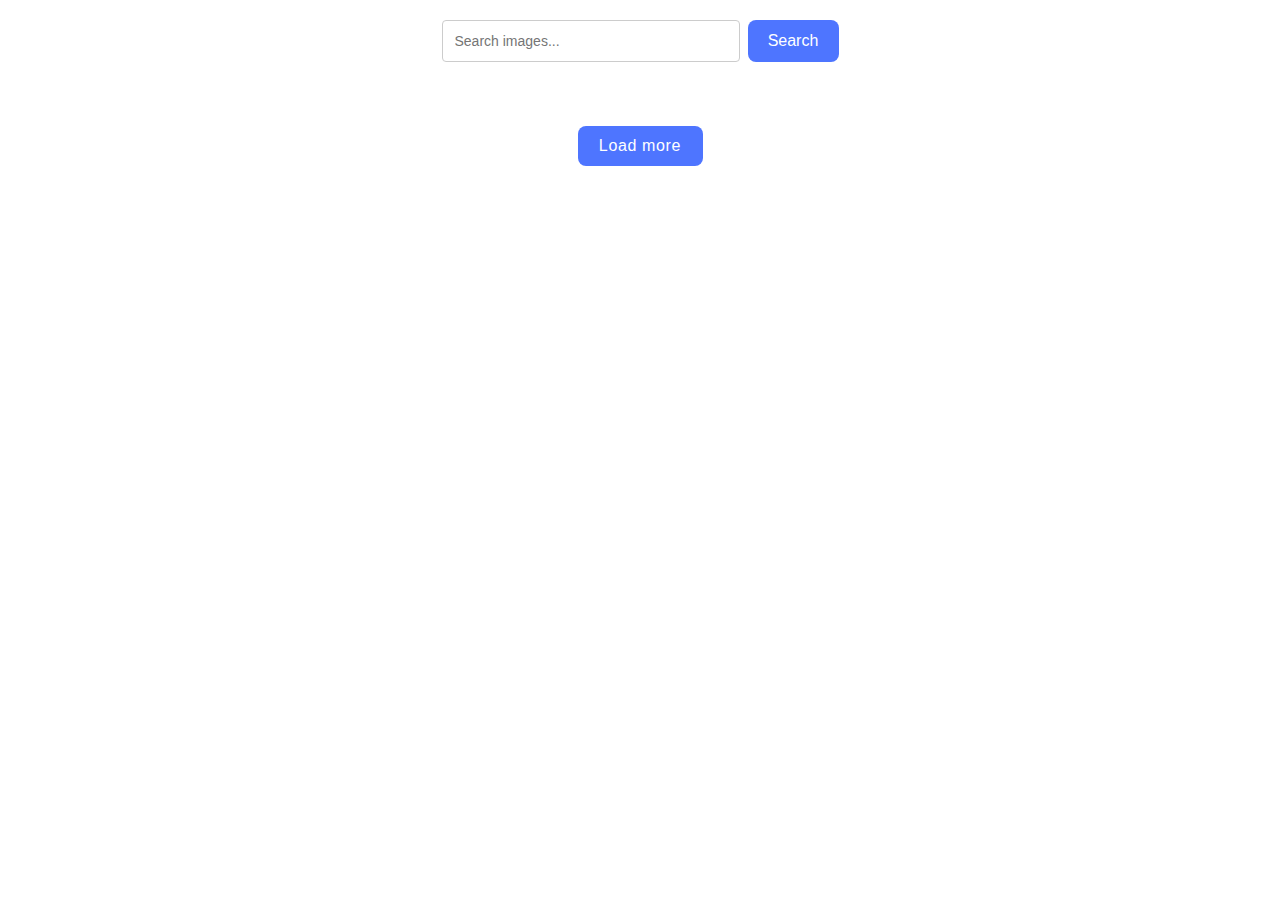
<file: src/index.html>
<!DOCTYPE html>
<html lang="en">
  <head>
    <meta charset="UTF-8" />
    <link rel="icon" type="image/svg+xml" href="/favicon.svg" />
    <meta name="viewport" content="width=device-width, initial-scale=1.0" />
    <title>Pixabay Image Search</title>
    <link rel="stylesheet" href="./css/styles.css" />
  </head>
  <body>
<header>
  <form class="form">
    <label>
      <input type="text" name="search-text" placeholder="Search images..." required>
    </label>
    <button type="submit">Search</button>
  </form>
</header>
  
<main>
  <ul class="gallery"></ul>
  <div class="controls">
    <button class="load-more">Load more</button>
    <span class="loader">Loading images, please wait...</span>
  </div>
</main>

    <script type="module" src="./main.js"></script>
  </body>
</html>
</file>
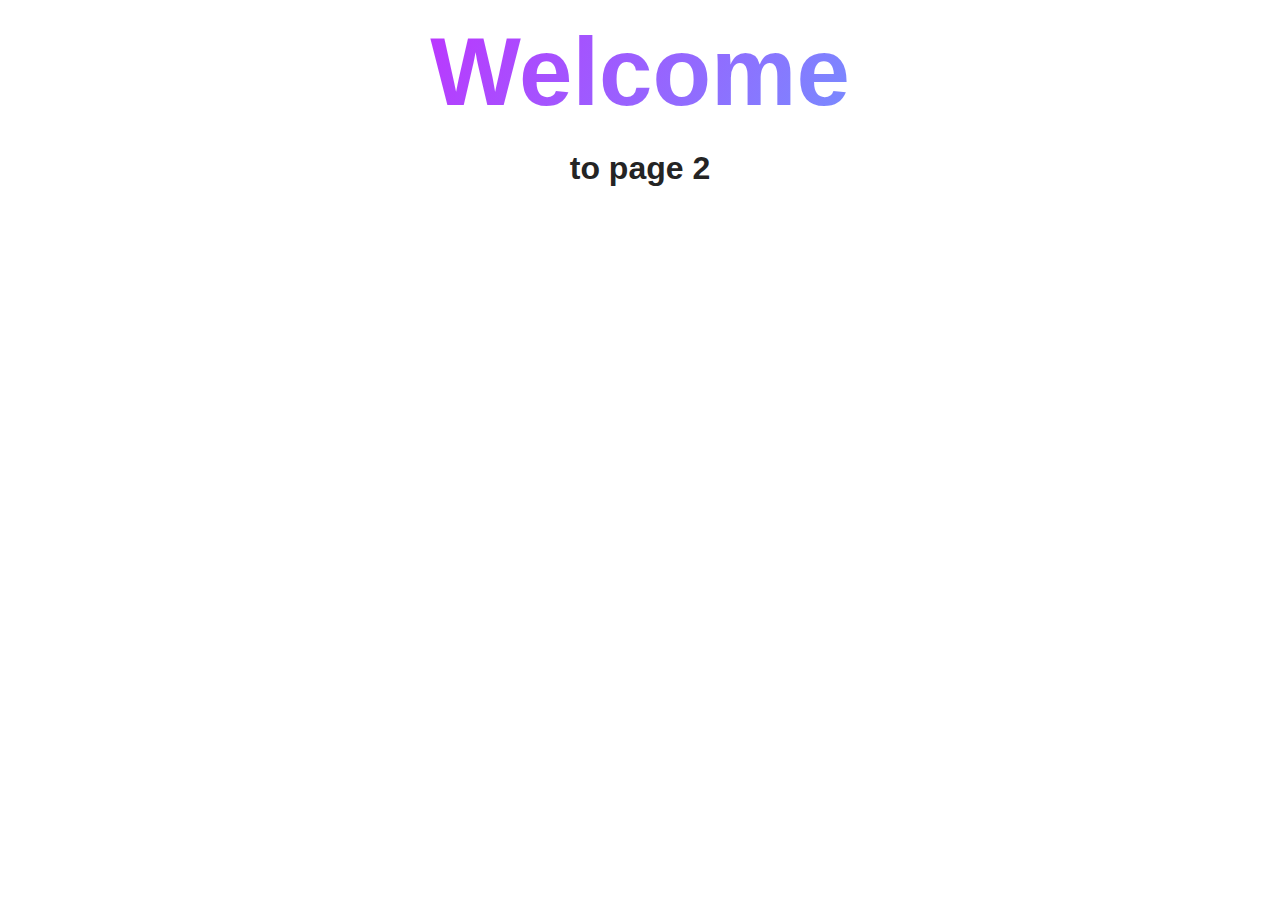
<file: src/page-2.html>
<!DOCTYPE html>
<html lang="en">
  <head>
    <meta charset="UTF-8" />
    <meta http-equiv="X-UA-Compatible" content="IE=edge" />
    <meta name="viewport" content="width=device-width, initial-scale=1.0" />
    <title>Page 2</title>
    <link rel="stylesheet" href="./css/styles.css" />
  </head>
  <body>
    <load
      src="./partials/header.html"
      icon-path="./img/sprite.svg#logo"
      highlight-act="active"
    />

    <main>
      <div class="container">
        <h1 class="main-title">
          <span class="main-title-gradient">Welcome</span> to page 2
        </h1>
        <load src="./partials/back-link.html" />
      </div>
    </main>

    <load src="./partials/footer.html" />
  </body>
</html>
</file>
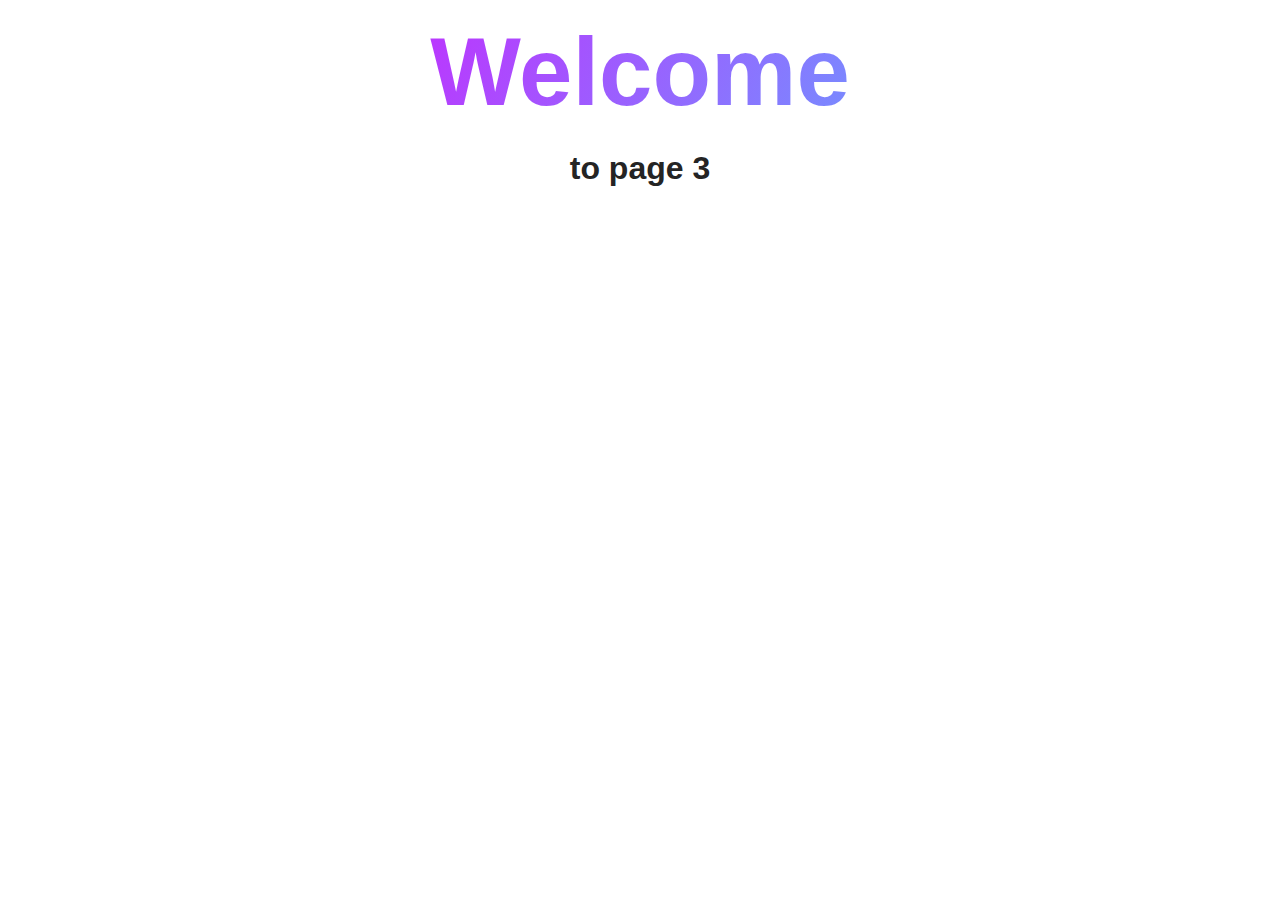
<file: src/page-3.html>
<!DOCTYPE html>
<html lang="en">
  <head>
    <meta charset="UTF-8" />
    <meta http-equiv="X-UA-Compatible" content="IE=edge" />
    <meta name="viewport" content="width=device-width, initial-scale=1.0" />
    <title>Page 3</title>
    <link rel="stylesheet" href="./css/styles.css" />
  </head>
  <body>
    <load
      src="./partials/header.html"
      icon-path="./img/sprite.svg#logo"
      highlight-curr="active"
    />

    <main>
      <div class="container">
        <h1 class="main-title">
          <span class="main-title-gradient">Welcome</span> to page 3
        </h1>
        <load src="./partials/back-link.html" />
      </div>
    </main>

    <load src="./partials/footer.html" />
  </body>
</html>
</file>
<file: src/css/styles.css>
/**
  |============================
  | include css partials with
  | default @import url()
  |============================
*/
/* Common styles */
@import url('./reset.css');
@import url('./base.css');
@import url('./container.css');
@import url('./animations.css');

/* Sections style */
@import url('./header.css');
@import url('./vite-promo.css');
@import url('./badges.css');
@import url('./back-link.css');
@import url('./footer.css');
</file>
